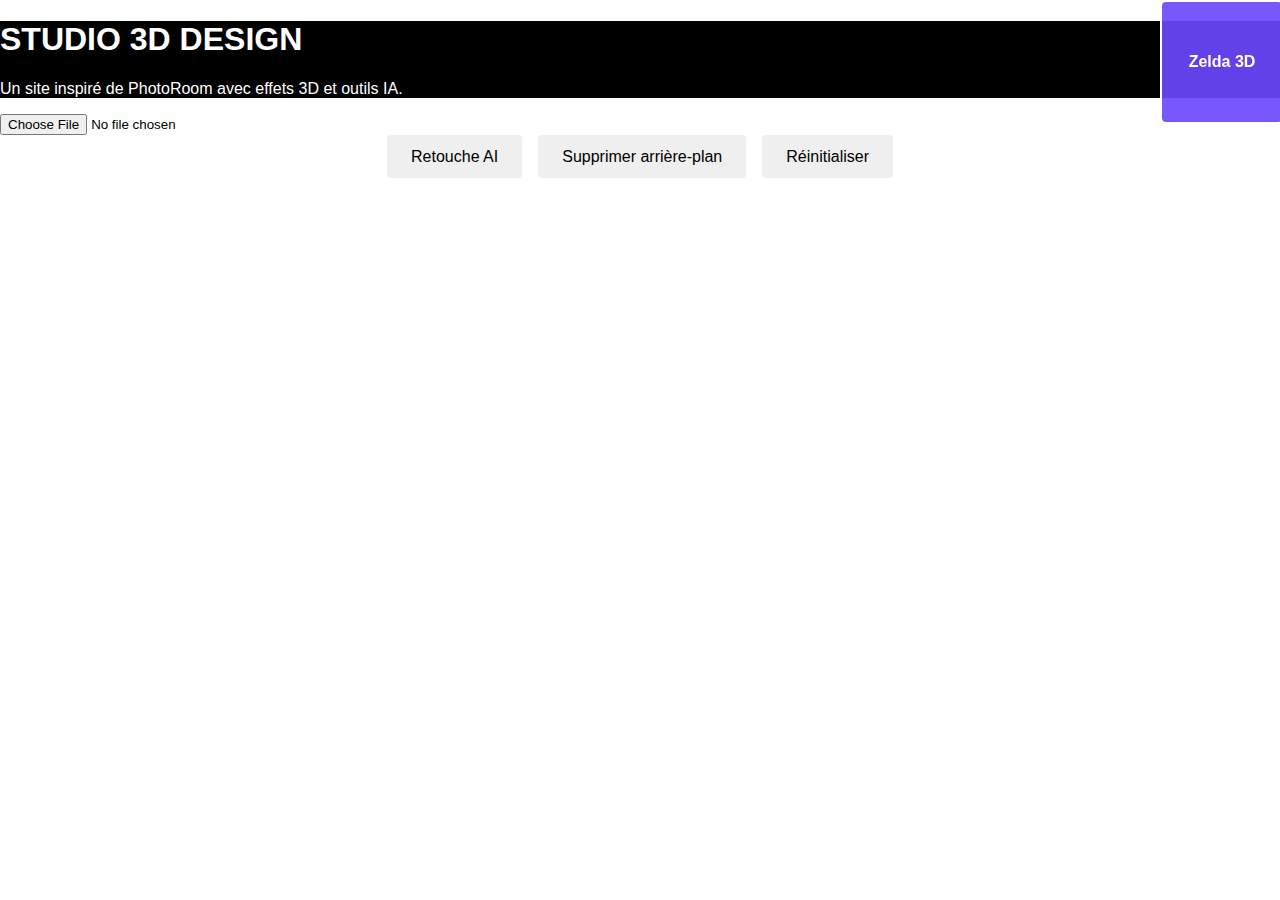
<file: index.html>
<!DOCTYPE html>
<html lang="fr">
<head>
    <meta charset="UTF-8">
    <title>Design PhotoRoom Like</title>
    <link rel="stylesheet" href="style.css">
</head>
<body>
    <div id="app">
        <header>
            <h1>STUDIO 3D DESIGN</h1>
            <p>Un site inspiré de PhotoRoom avec effets 3D et outils IA.</p>
        </header>
        <section id="hero">
            <div class="cube">
                <div class="face front">Zelda 3D</div>
                <div class="face back"></div>
                <div class="face right"></div>
                <div class="face left"></div>
                <div class="face top"></div>
                <div class="face bottom"></div>
            </div>
        </section>
        <section id="editor">
            <input type="file" id="imageInput" accept="image/*">
            <div class="controls">
                <button id="retouchBtn">Retouche AI</button>
                <button id="bgRemoveBtn">Supprimer arrière-plan</button>
                <button id="resetBtn">Réinitialiser</button>
            </div>
            <canvas id="canvas"></canvas>
        </section>
    </div>
    <script src="script.js"></script>
</body>
</html>
</file>
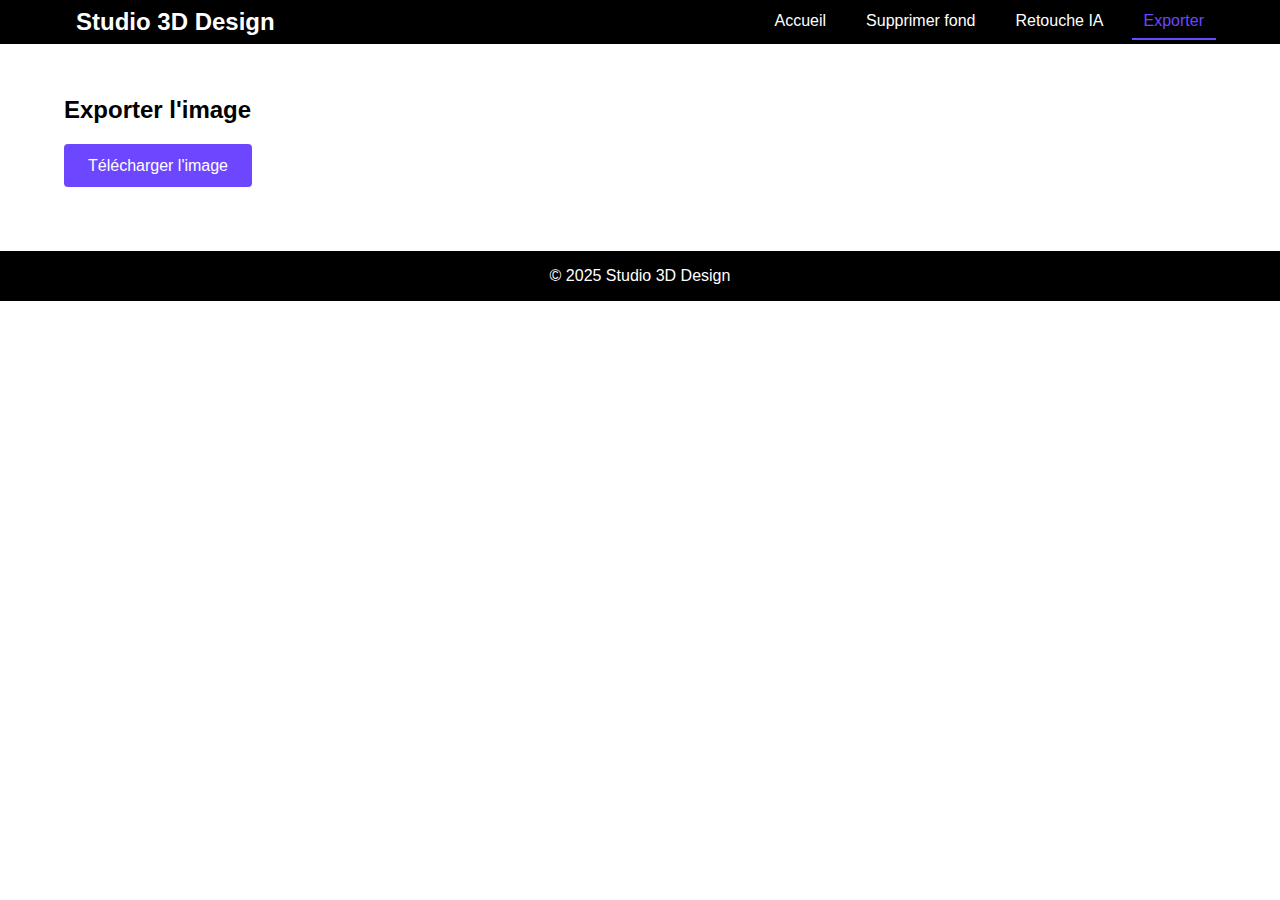
<file: export.html>
<!DOCTYPE html>
<html lang="fr">
<head>
    <meta charset="UTF-8">
    <meta name="viewport" content="width=device-width, initial-scale=1.0">
    <title>Exporter - Studio 3D Design</title>
    <link rel="stylesheet" href="style.css">
</head>
<body>
    <header>
        <div class="container">
            <nav>
                <h1 class="logo"><a href="index.html">Studio 3D Design</a></h1>
                <ul>
                    <li><a href="index.html">Accueil</a></li>
                    <li><a href="remove-bg.html">Supprimer fond</a></li>
                    <li><a href="retouche.html">Retouche IA</a></li>
                    <li><a href="export.html" class="active">Exporter</a></li>
                </ul>
            </nav>
        </div>
    </header>
    <main>
        <section class="container">
            <h2>Exporter l'image</h2>
            <button class="primary">Télécharger l'image</button>
        </section>
    </main>
    <footer>
        <div class="container">&copy; 2025 Studio 3D Design</div>
    </footer>
</body>
</html>
</file>
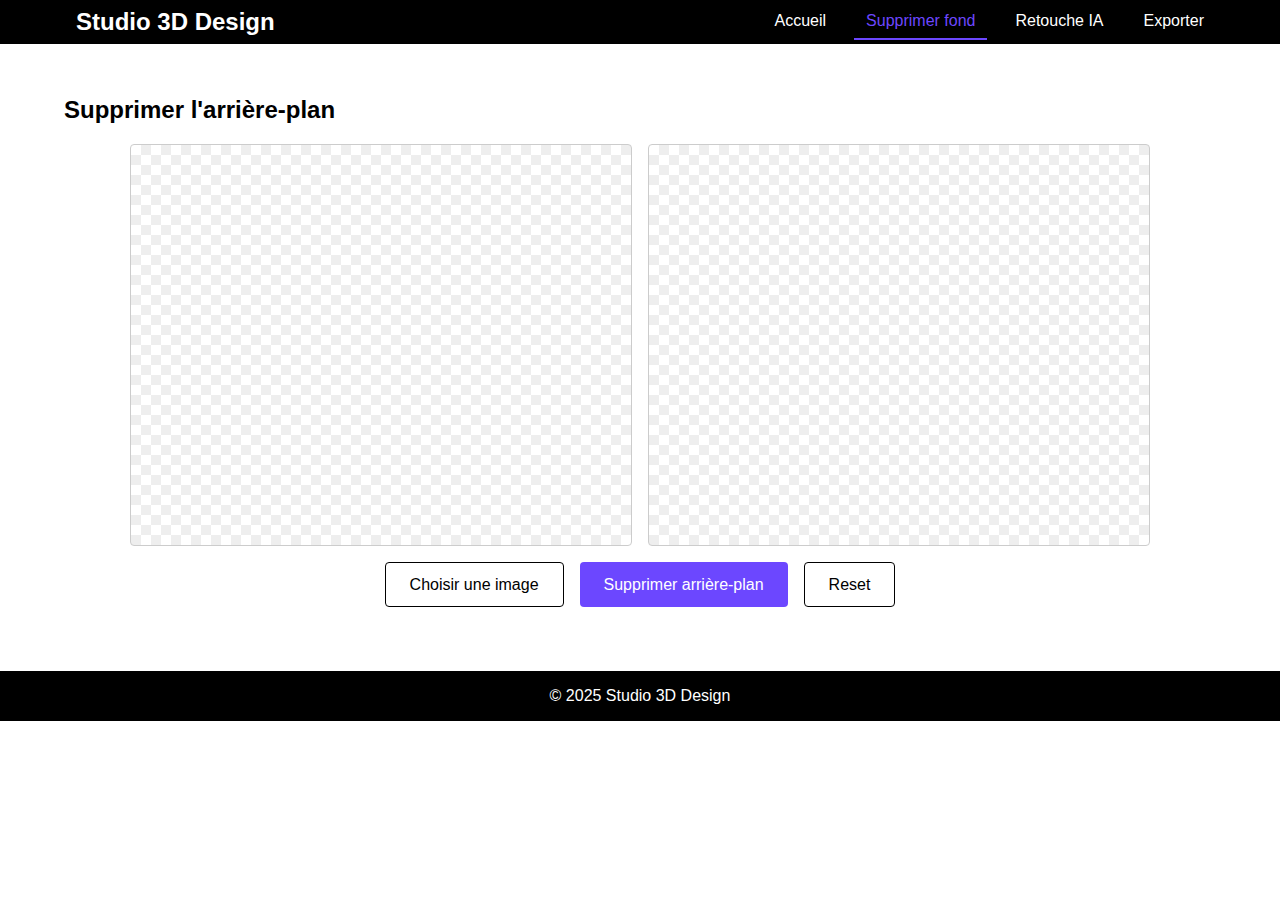
<file: remove-bg.html>
<!DOCTYPE html>
<html lang="fr">
<head>
    <meta charset="UTF-8">
    <meta name="viewport" content="width=device-width, initial-scale=1.0">
    <title>Supprimer fond - Studio 3D Design</title>
    <link rel="stylesheet" href="style.css">
</head>
<body>
    <header>
        <div class="container">
            <nav>
                <h1 class="logo"><a href="index.html">Studio 3D Design</a></h1>
                <ul>
                    <li><a href="index.html">Accueil</a></li>
                    <li><a href="remove-bg.html" class="active">Supprimer fond</a></li>
                    <li><a href="retouche.html">Retouche IA</a></li>
                    <li><a href="export.html">Exporter</a></li>
                </ul>
            </nav>
        </div>
    </header>
    <main>
        <section class="container">
            <h2>Supprimer l'arrière-plan</h2>
            <div id="canvas-area">
                <canvas id="canvasBefore" width="500" height="400"></canvas>
                <canvas id="canvasAfter" width="500" height="400"></canvas>
            </div>
            <div class="controls">
                <button id="selectBtn" class="secondary">Choisir une image</button>
                <input type="file" id="imageInput" accept="image/*" hidden>
                <button id="bgRemoveBtn" class="primary">Supprimer arrière-plan</button>
                <button id="resetBtn" class="secondary">Reset</button>
            </div>
        </section>
    </main>
    <footer>
        <div class="container">&copy; 2025 Studio 3D Design</div>
    </footer>
    <script src="script.js"></script>
</body>
</html>
</file>
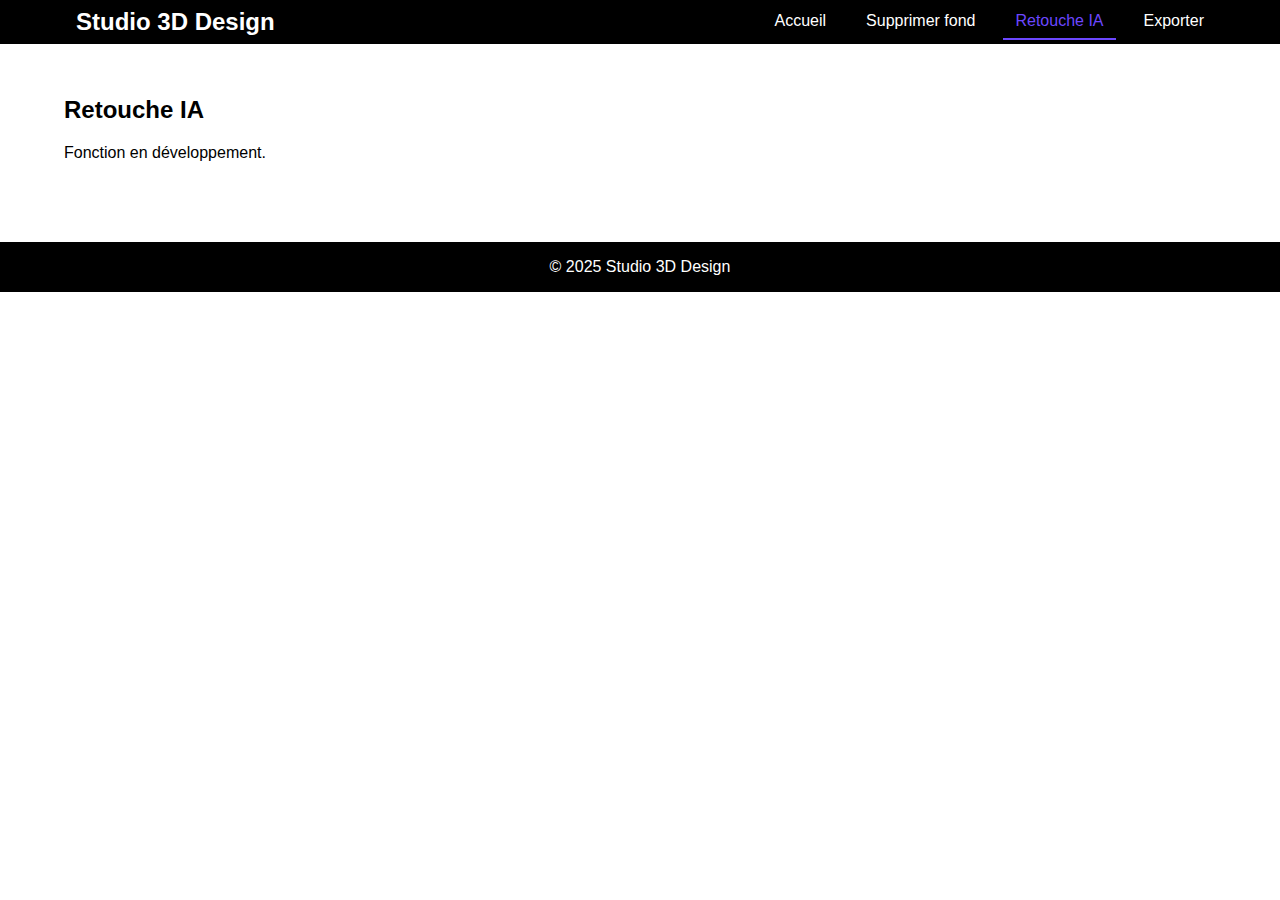
<file: retouche.html>
<!DOCTYPE html>
<html lang="fr">
<head>
    <meta charset="UTF-8">
    <meta name="viewport" content="width=device-width, initial-scale=1.0">
    <title>Retouche IA - Studio 3D Design</title>
    <link rel="stylesheet" href="style.css">
</head>
<body>
    <header>
        <div class="container">
            <nav>
                <h1 class="logo"><a href="index.html">Studio 3D Design</a></h1>
                <ul>
                    <li><a href="index.html">Accueil</a></li>
                    <li><a href="remove-bg.html">Supprimer fond</a></li>
                    <li><a href="retouche.html" class="active">Retouche IA</a></li>
                    <li><a href="export.html">Exporter</a></li>
                </ul>
            </nav>
        </div>
    </header>
    <main>
        <section class="container">
            <h2>Retouche IA</h2>
            <p>Fonction en développement.</p>
        </section>
    </main>
    <footer>
        <div class="container">&copy; 2025 Studio 3D Design</div>
    </footer>
</body>
</html>
</file>
<file: style.css>
:root {
    --primary: #6c47ff;
    --dark: #000;
    --light: #fff;
    --font: 'Inter', Arial, Helvetica, sans-serif;
}

html, body {
    margin: 0;
    padding: 0;
    font-family: var(--font);
    background: var(--light);
    color: var(--dark);
}

header {
    background: var(--dark);
    color: var(--light);
}

/* navigation */
nav {
    display: flex;
    align-items: center;
    justify-content: space-between;
}

nav ul {
    list-style: none;
    display: flex;
    gap: 1rem;
    margin: 0;
    padding: 0;
}

nav a {
    color: var(--light);
    text-decoration: none;
    padding: 0.5rem 0.75rem;
    transition: color 0.3s, background 0.3s;
    display: flex;
    align-items: center;
    gap: 0.25rem;
}

nav a:hover {
    color: var(--primary);
}

nav a.active {
    color: var(--primary);
    border-bottom: 2px solid var(--primary);
}

nav a i {
    font-size: 1rem;
}

header .topbar {
    max-width: 1200px;
    margin: 0 auto;
    padding: 1rem;
    display: flex;
    align-items: center;
    justify-content: space-between;
}

.logo {
    margin: 0;
    color: var(--primary);
    font-size: 1.5rem;
}

main {
    padding: 2rem 0;
}

.container {
    width: 90%;
    max-width: 1200px;
    margin: 0 auto;
}

.tool {
    display: none;
    padding-top: 2rem;
}
.tool.active {
    display: block;
}

.tagline {
    text-align: center;
    margin-bottom: 2rem;
}

.hero {
    display: flex;
    flex-wrap: wrap;
    align-items: center;
    justify-content: space-between;
}

.hero-images {
    position: relative;
    flex: 1 1 300px;
    min-width: 300px;
    text-align: center;
}

.hero-images img {
    max-width: 100%;
    border-radius: 8px;
    box-shadow: 0 2px 6px rgba(0,0,0,0.2);
}

.cube {
    position: absolute;
    top: 0;
    right: 0;
    width: 120px;
    height: 120px;
    transform-style: preserve-3d;
    animation: spin 10s infinite linear;
}

.cube .face {
    position: absolute;
    width: 120px;
    height: 120px;
    background: rgba(108,71,255,0.7);
    display: flex;
    align-items: center;
    justify-content: center;
    color: #fff;
    font-weight: bold;
    border: 2px solid var(--light);
    border-radius: 6px;
}

.cube .front  { transform: translateZ(60px); }
.cube .back   { transform: rotateY(180deg) translateZ(60px); }
.cube .right  { transform: rotateY(90deg) translateZ(60px); }
.cube .left   { transform: rotateY(-90deg) translateZ(60px); }
.cube .top    { transform: rotateX(90deg) translateZ(60px); }
.cube .bottom { transform: rotateX(-90deg) translateZ(60px); }

@keyframes spin {
    from { transform: rotateX(0deg) rotateY(0deg); }
    to   { transform: rotateX(360deg) rotateY(360deg); }
}

.hero-actions {
    flex: 1 1 250px;
    display: flex;
    flex-direction: column;
    align-items: center;
    gap: 1rem;
}

.start-link {
    text-align: center;
}

button,
.primary,
.secondary {
    padding: 0.8rem 1.5rem;
    border-radius: 4px;
    font-size: 1rem;
    cursor: pointer;
    border: none;
    display: inline-block;
    transition: background 0.3s;
}

.primary {
    background: var(--primary);
    color: var(--light);
}
.primary:hover {
    background: #5639d7;
}
.secondary {
    background: var(--light);
    color: var(--dark);
    border: 1px solid var(--dark);
}
.secondary:hover {
    background: #f0f0f0;
}

#canvas-area {
    display: flex;
    flex-wrap: wrap;
    gap: 1rem;
    justify-content: center;
    margin-bottom: 1rem;
}

#canvas-area canvas {
    background-image: linear-gradient(45deg, #eee 25%, transparent 25%),
        linear-gradient(-45deg, #eee 25%, transparent 25%),
        linear-gradient(45deg, transparent 75%, #eee 75%),
        linear-gradient(-45deg, transparent 75%, #eee 75%);
    background-size: 20px 20px;
    background-position: 0 0, 0 10px, 10px -10px, -10px 0px;
    border: 1px solid #ccc;
    border-radius: 4px;
    max-width: 100%;
}

.controls {
    display: flex;
    flex-wrap: wrap;
    gap: 1rem;
    justify-content: center;
}

footer {
    background: var(--dark);
    color: var(--light);
    text-align: center;
    padding: 1rem 0;
    margin-top: 2rem;
}
</file>
